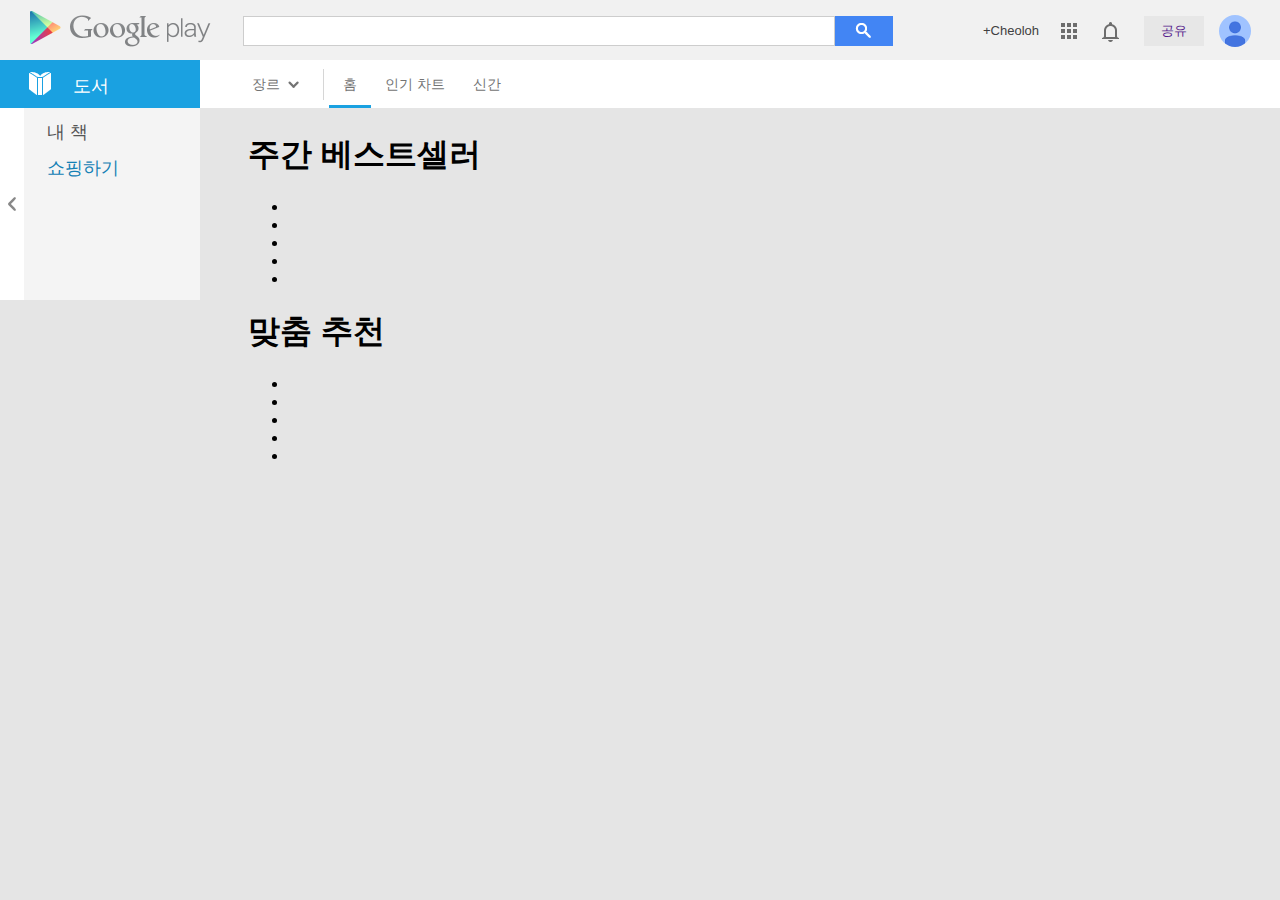
<file: 0719/index.html>
<!DOCTYPE html>
<html lang="en">
	<head>
		<meta charset="UTF-8">
		<title>Google Play 도서</title>
		<link rel="stylesheet" href="main.css" media="all">
	</head>
	<body>
            <!-- semantic tag (header, secton..)을 사용하세요~-->
		<div id="header">
			<div class="top_left">
				<div class="go_logo">
					<a class="a_top_logo" href="https://play.google.com/store">
						<span style="background-image:url('resources/play_logo_x2.png');display:block;width:183px;height:39px;background-size:183px 39px;"></span>
					</a>
				</div>
			</div>
			<div class="top_right">
				<div class="icons">
					<a class="link_icons_f" href="">+Cheoloh</a>
				</div>
				<div class="icons"><a class="link_icons apps_icon" href=""></a></div>
				<div class="icons"><a class="link_icons alarm_icon" href=""></a></div>
                                <!-- vertical-align을 inline으로 적용한 이유가 있을지? -->
				<div class="icons"><a class="link_icons share_icon" href=""><span style="vertical-align: middle;">공유</span></a></div>
				<div class="icons"><a class="link_icons user_icon" href=""></a></div>
			</div>
			<div class="top_mid">
				<div>
					<form action="">
						<div class="search_btn">
							<button class="btn_search">
								<span class="search_icon"></span>
							</button>
						</div>
						<div class="wrapper">
							<div class="search_window">
								<input class="input_search" type="">
							</div>
						</div>
					</form>
				</div>
			</div>
		</div>		
		<div class="main">
			<div class="nav_left">
				<span class="show_all_menu"><span class="arrow"></span></span>
				<ul class="side_top_ul">
					<li class="side_top_li">
						<a class="a_li_selected" href="https://play.google.com/store/books">
							<span class="book_icon"></span>
							<span class="txt_top_li_selected">도서</span>
						</a>
						<ul class="side_sub_ul">
							<li><a class="a_sub_li" href="https://play.google.com/books">내 책</a></li>
							<li><a class="a_sub_li choosen" href="https://play.google.com/store/books">쇼핑하기</a></li>
						</ul>
					</li>
				</ul>
			</div>
			<div class="nav_top">
				<div class="nav_top_item"><div class="wraper"><span class="list">장르</span><span class="arrow_down"></span></div></div>
				<div class="nav_top_item"><div class="space_bar"></div></div>
				<div class="nav_top_item active"><div class="wraper"><span class="list">홈</span></div></div>
				<div class="nav_top_item"><div class="wraper"><span class="list">인기 차트</span></div></div>
				<div class="nav_top_item"><div class="wraper"><span class="list">신간</span></div></div>
				<div class="nav_top_item"></div>
			</div>
			<div class="contents">
				<div class = "contents_wrapper">
					<div class="content_line">
						<h1 class="content_title">주간 베스트셀러</h1>
						<ul class="content_ul">
                                                        <!-- 이부분은 어서 채워보세요 -->
                                                        <!-- content-li 클래스를 제거하고 css selector에서 ul.content_ul > li 이렇게 지정할 수도 있을 듯하네요-->
							<li class="content_li"></li>
							<li class="content_li"></li>
							<li class="content_li"></li>
							<li class="content_li"></li>
							<li class="content_li"></li>
						</ul>
					</div>
					<div class="content_line">
						<h1 class="content_title">맞춤 추천</h1>
						<ul class="content_ul">
							<li class="content_li"></li>
							<li class="content_li"></li>
							<li class="content_li"></li>
							<li class="content_li"></li>
							<li class="content_li"></li>
						</ul>
					</div>
				</div>
			</div>
		</div>
	</body>
</html>
</file>
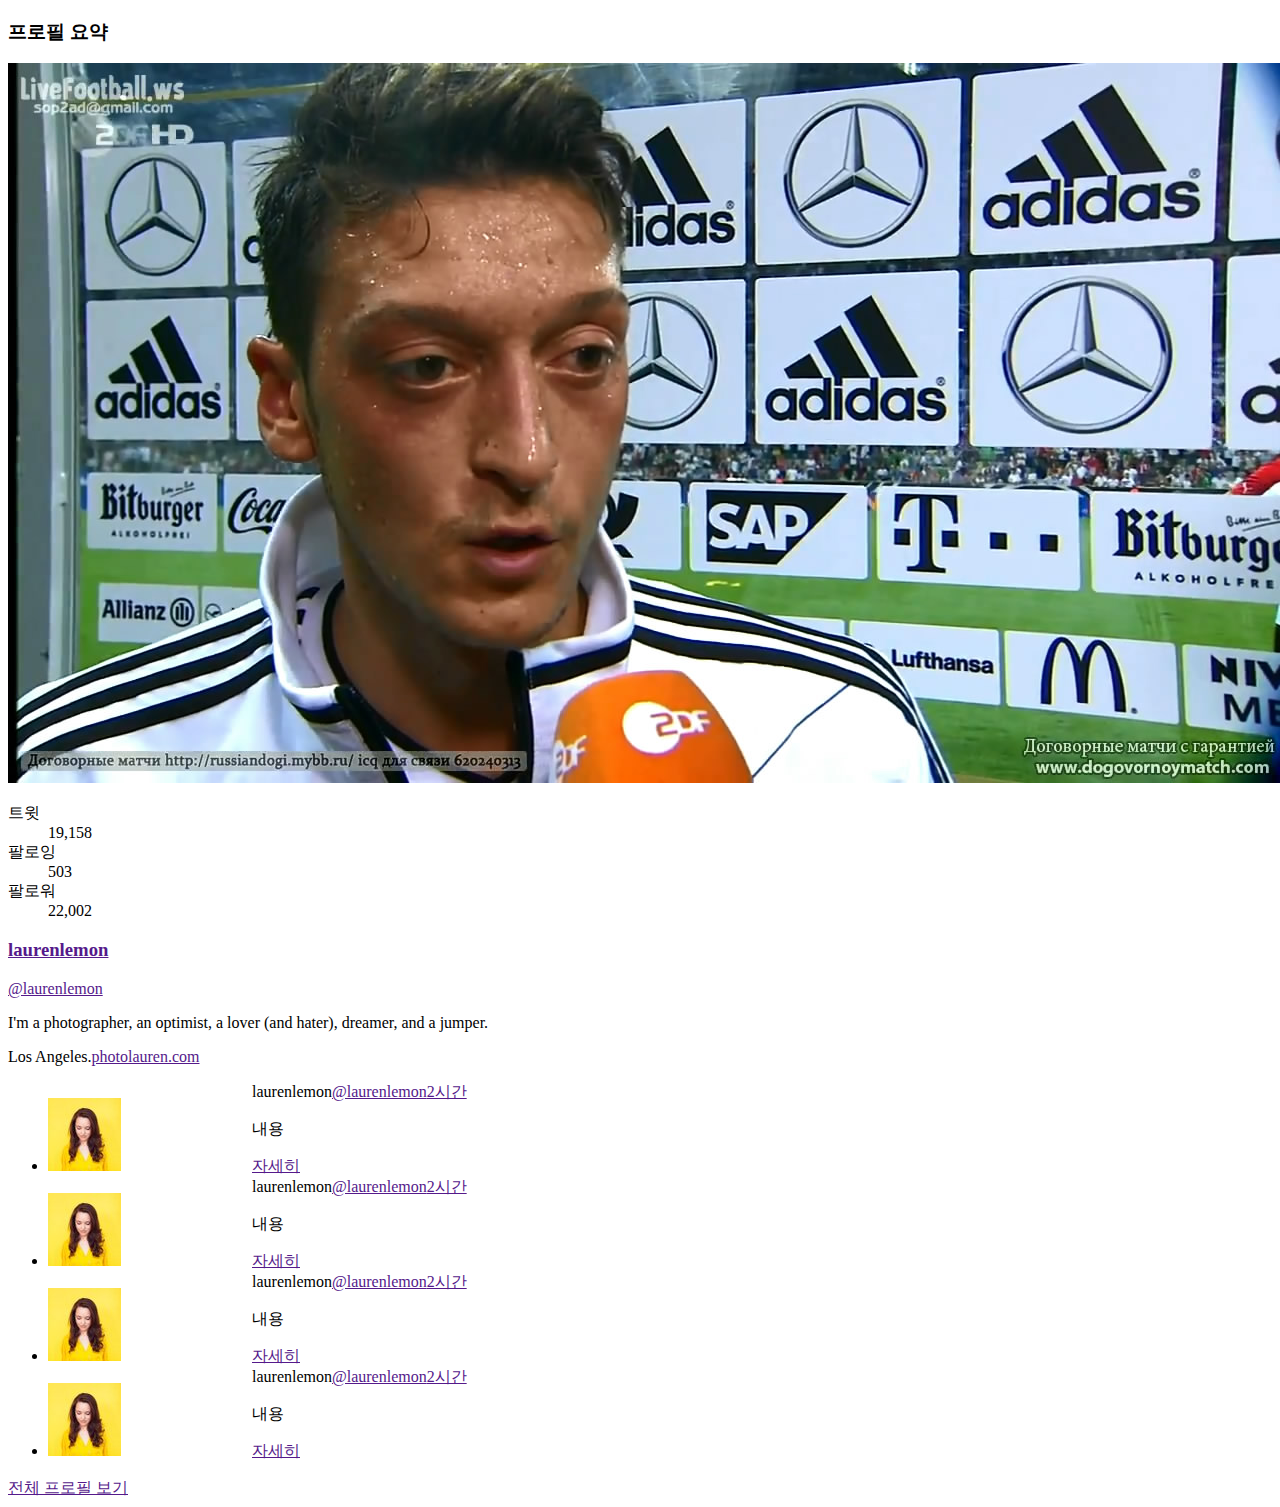
<file: 0718/test.html>
<!DOCTYPE html>
<html lang="en">
	<head>
		<meta charset="UTF-8">
		<title></title>
		<link rel="stylesheet" href="./test.css" media="all">
	</head>
	<body>
		<div class="main">
			<div>
				<h3>프로필 요약</h3>
			</div>
			<div>
				<img src="./resources/img01.jpg" alt="" />
			</div>
			<div>
				<dl>
					<dt>트윗</dt>
					<dd>19,158</dd>
					<dt>팔로잉</dt>
					<dd>503</dd>
					<dt>팔로워</dt>
					<dd>22,002</dd>
				</dl>
			</div>
			<div>
				<h3><a href="">laurenlemon</a></h3>
				<a href="">@laurenlemon</a>
				<p>I'm a photographer, an optimist, a lover (and hater), dreamer, and a jumper.</p>
				<p>Los Angeles.<a href="">photolauren.com</a></p>
			</div>
			<div>
				<ul>
					<li>
					<div class="l_img">
						<img src="./resources/img02.jpg" alt="" />
					</div>
					<div class="r_content">
						<header>laurenlemon<a href="">@laurenlemon</a><a href="">2시간</a></header>
						<p>내용</p>
						<a href="">자세히</a>
					</div>
					</li>
					<li>
					<div class="l_img">
						<img src="./resources/img02.jpg" alt="" />
					</div>
					<div class="r_content">
						<header>laurenlemon<a href="">@laurenlemon</a><a href="">2시간</a></header>
						<p>내용</p>
						<a href="">자세히</a>
					</div>
					</li>
					<li>
					<div class="l_img">
						<img src="./resources/img02.jpg" alt="" />
					</div>
					<div class="r_content">
						<header>laurenlemon<a href="">@laurenlemon</a><a href="">2시간</a></header>
						<p>내용</p>
						<a href="">자세히</a>
					</div>
					</li>
					<li>
					<div class="l_img">
						<img src="./resources/img02.jpg" alt="" />
					</div>
					<div class="r_content">
						<header>laurenlemon<a href="">@laurenlemon</a><a href="">2시간</a></header>
						<p>내용</p>
						<a href="">자세히</a>
					</div>
					</li>
				</ul>
			</div>
			<div>
				<a href="">전체 프로필 보기</a>
			</div>
		</div>
	</body>
</html>
</file>
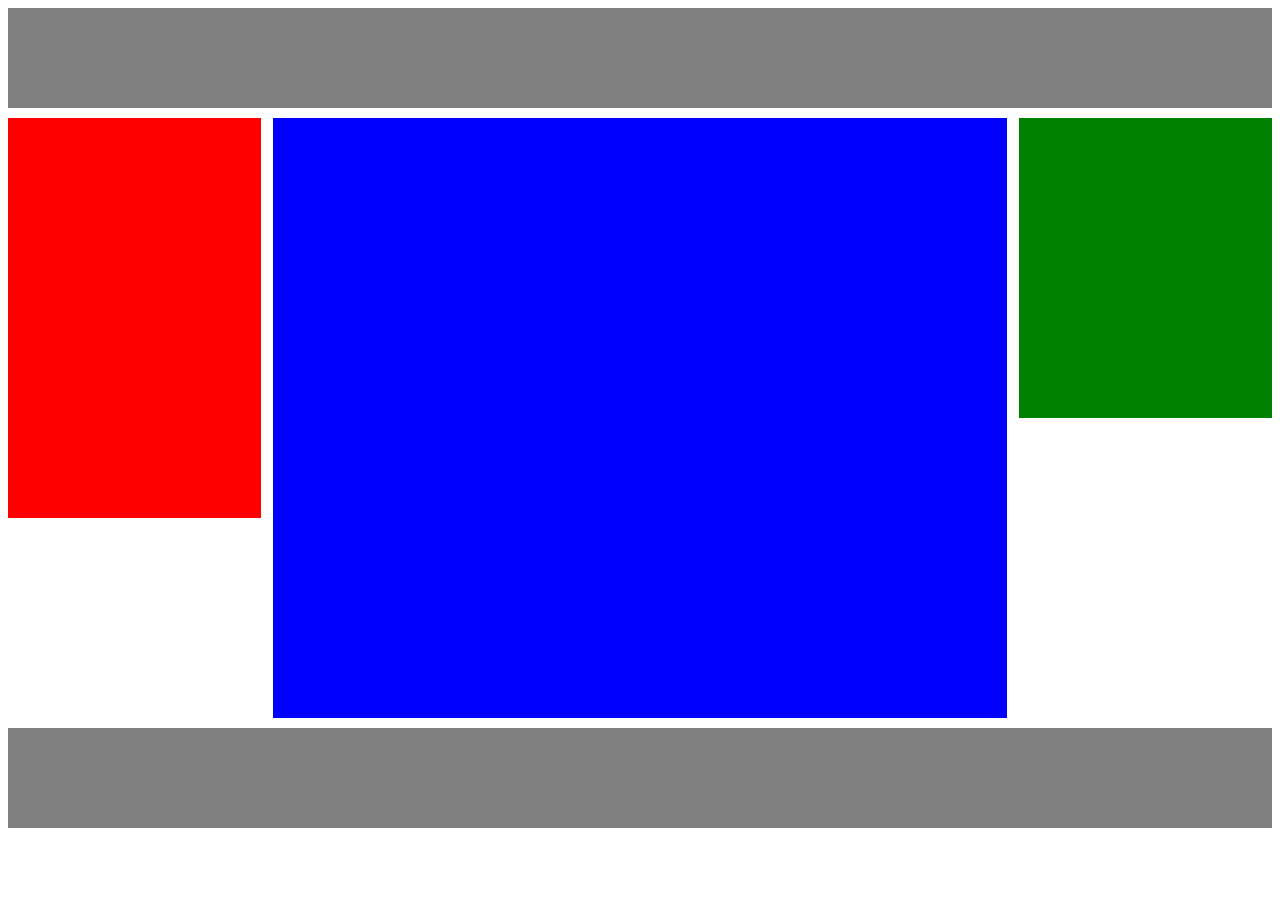
<file: ex/ex_pos.html>
<!DOCTYPE html>
<html lang="en">
	<head>
		<meta charset="UTF-8">
		<title></title>
		<link rel="stylesheet" href="./ex_pos.css" media="all">
	</head>
	<body>
		<header class="header"></header>
		<main class="main">
			<nav class="nav"></nav>
			<section class="section"></section>
			<aside class="aside"></aside>
		</main>
		<div class="clear"></div>
		<footer class="footer"></footer>
	</body>
</html>
</file>
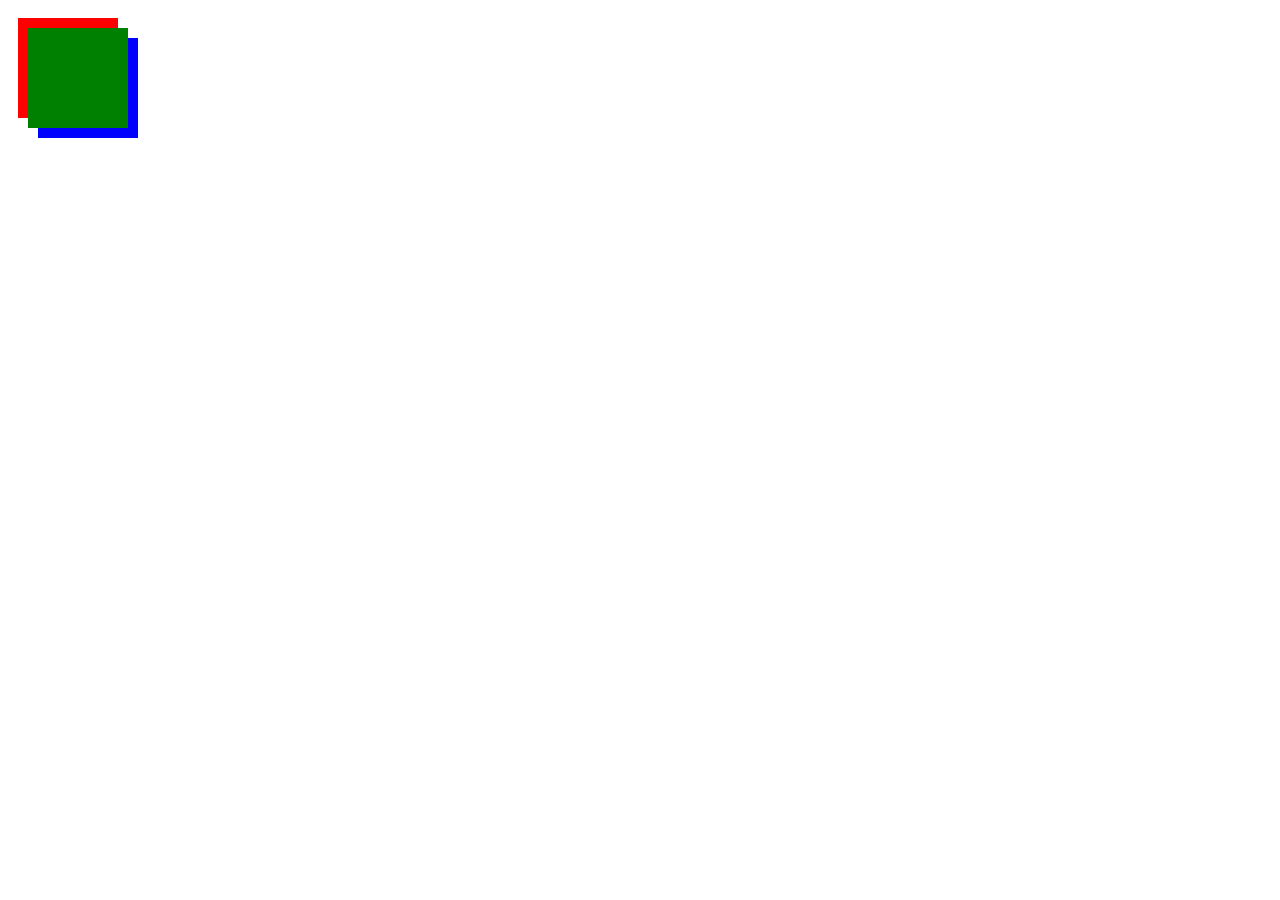
<file: ex/ex_zindex.html>
<!DOCTYPE html>
<html lang="en">
<head>
	<meta charset="UTF-8">
	<title></title>
	<link rel="stylesheet" href="ex_zindex.css" media="all">
</head>
<body>
	<div class="wrapper">	<div class="top"></div>	<div class="middle"></div>	<div class="bottom"></div></div>
</body>
</html>
</file>
<file: 0719/main.css>
body {
	background-color: #e5e5e5;
	margin: 0px;
	font-family: "Roboto",Arial,sans-serif
}
#header {
	background: #f1f1f1;
	height: 60px;
	position: relative;
	width: 100%;
	min-width: 770px;
}
.top_left {
	position: relative;
	line-height: 60px;
	float: left;
}
.go_logo {
	padding: 0 30px 0 30px;
}
.a_top_logo {
	display: inline-block;
	vertical-align: middle;
}
.search_window {
	height: 28px;
	width: 100%;
	vertical-align: middle;
	background: #fff;
	border: 1px solid #cdcdcd;
	display: inline-block;
}
.top_mid {
	line-height: 60px;
	margin-left: 243px;
	margin-right: 330px;
	min-width: 200px;
	max-width: 650px;
}
.input_search {
	background: transparent;
	border: none;
	height: 20px;
	margin-top: 4px;
	padding: 0px;
	vertical-align: top;
	width: 100%;
}
.wrapper {
	margin-right: 60px;
}
.btn_search {
	height: 30px;
	width: 60px;
	background: #4285f4;
	border: 1px solid #4285f4;
	vertical-align: middle;
}
.search_btn {
	float: right;
	border: none;
}
.top_right {
	line-height: 60px;
	float: right;
	/*min-width: 270px;*/
	padding-left: 30px;
	padding-right: 30px;
}
.link_icons_f {
	text-decoration:none;
	vertical-align: middle;
	font: 13px/27px Arial,sans-serif;
	color: #404040;
	/*margin-right: 15px;*/
}
.link_icons_f:hover {
	text-decoration:underline;
	vertical-align: middle;
	font: 13px/27px Arial,sans-serif;
	color: #000; 
	/*margin-right: 15px;*/
}
.link_icons {
	text-decoration:none;
	vertical-align: middle;
	margin-left: 15px;
}
.apps_icon {
	background-position: -69px -854px;
	opacity: .55;
	display: inline-block;
	vertical-align: middle;
	height: 30px;
	width: 30px;
	background-image: url('./resources/icons.png');
	background-size: 112px 1828px;
}
.alarm_icon {
	background-position: -51px -1199px;
	opacity: .55;
	display: inline-block;
	vertical-align: middle;
	height: 30px;
	width: 30px;
	background-image: url('./resources/icons.png');
	background-size: 112px 1828px;
}
.user_icon {
	display: inline-block;
	vertical-align: middle;
	border-radius: 50%;
	height: 32px;
	width: 32px;
	margin: -1px;
	margin-left: 15px;
	background-image: url('./resources/photo.jpg');
	background-size: 32px 32px;
}
.share_icon {
	background: #e7e7e7;;
	display: inline-block;
	vertical-align: middle;
	height: 30px;
	width: 60px;
	font: 13px/27px Arial,sans-serif;
	text-align: center;
}
div.icons {
	/*display:inline-block;*/
	float: left;
}
.search_icon {
	background-position: 0 -1786px;
	display: inline-block;
	margin: -3px;
	height: 30px;
	width: 30px;
	background-image: url('./resources/icons.png');
	background-size: 112px 1828px
}
.nav_left {
	height: 240px;
	background-color: rgba(245, 245, 245, 0.952941);
	width: 200px;
	float: left;
}
.show_all_menu {
	position: absolute;
	background-color: #FFF;
	width: 24px;
	height: 240px;
	/*display: block;*/
}
.arrow {
	background-image: url('./resources/arrow.png');
	height: 24px;
	width: 24px;
	position: absolute;
	top: 132px;
	/*display: block;*/
}
.side_top_ul {
	position: absolute;
	list-style:	none;
	margin: 0;
	padding: 0;
	width: 200px;
}
.book_icon {
	float: left;
	background-image: url("./resources/book.png");
	height: 24px;
	width: 24px;
	margin: 12px 0 0 28px;
}
.a_li_selected{
	display: block;
	width: 200px;
	height: 48px;
	text-decoration: none;
	background-color: rgb(26, 161, 225);
}
.txt_top_li_selected {
	color: #ffffff;
	font-size: 18px;
	font-weight: 300;
	vertical-align: middle;
	line-height: 48px;
	padding-top: 2px;
	padding-left: 21px;
	float: left;
}
.side_sub_ul {
	font-size: 18px;
	list-style-type: none;
	padding-bottom: 6px;
	padding-top: 6px;
	padding-left: 24px;
}
.a_sub_li {
	padding: 8px 12px 8px 23px;
	color: #555;
	line-height: 36px;
	vertical-align: middle;
	text-decoration: none;
}
.side_sub_ul .choosen{
	color: #1380b5;
}
.nav_top {
	background-color: #FFF;
	width: 100%;
	height: 48px;
}
.contents {
	margin-left: 248px;
}
.nav_top_item:first-child {
	margin-left: 38px;
}
.nav_top_item {
	float: left;
}
.nav_top_item .list {
	font-size: 14px ;
	color: #737373;
	line-height: 48px;
	vertical-align: middle;
	float: left;
	height: 45px;
}
.arrow_down {
	background-image: url('./resources/arrow_down.png');
	height: 15px;
	width: 15px;
	margin: 17px 3px 1px 6px;
	float: left;	
}
.nav_top_item .space_bar {
	margin: 9px 5px;
	width: 1px;
	height: 31px;	
	background: #d6d6d6;
}
.nav_top_item .wraper {
	padding: 0px 14px;
}
.nav_top_item.active {
	border-bottom-style: solid;
	border-bottom-width: 3px;
	color: #1aa1e1;
	margin-bottom: -3px;
}
.contents_wrapper {
	margin-top: 25px;
}
</file>
<file: 0718/test.css>
.main {
	width: 700px;
}
.l_img {
	width: 200px;
	display: inline-block;
}
.r_content {
	width: 400px;
	display: inline-block;
}
.center_header {
	text-align: m;
}
</file>
<file: ex/ex_pos.css>
.header {
	height: 100px;
	width: 100%;
	background-color: GRAY;
}
.main {
	margin-top: 10px;
}
.nav {
	float: left;
	width: 20%;
	height: 400px;
	background-color: RED;
}
.section {
	float: left;
	margin-left: 1%;
	width: 58%;
	height: 600px;
	background-color: BLUE;
}
.aside {
	float: right;
	width: 20%;
	height: 300px;
	background-color: GREEN;
}
.footer {
	margin-top: 10px;
	height: 100px;
	width: 100%;
	background-color: GRAY;
}
.clear {
	clear: both;
}
</file>
<file: ex/ex_zindex.css>
div {
	width: 100px;
	height: 100px;
	position: absolute;
}
.top {
	background-color: RED;
	top: 10px;
	left: 10px;
	z-index: 4;
}
.middle {
	background-color: GREEN;
	top: 20px;
	left: 20px;
	z-index: 7;
}
.bottom {
	background-color: BLUE;
	top: 30px;
	left: 30px;
	z-index: 3;
}
.wrapper {
	background-color: WHITE;
	height: 300px;
}
</file>
